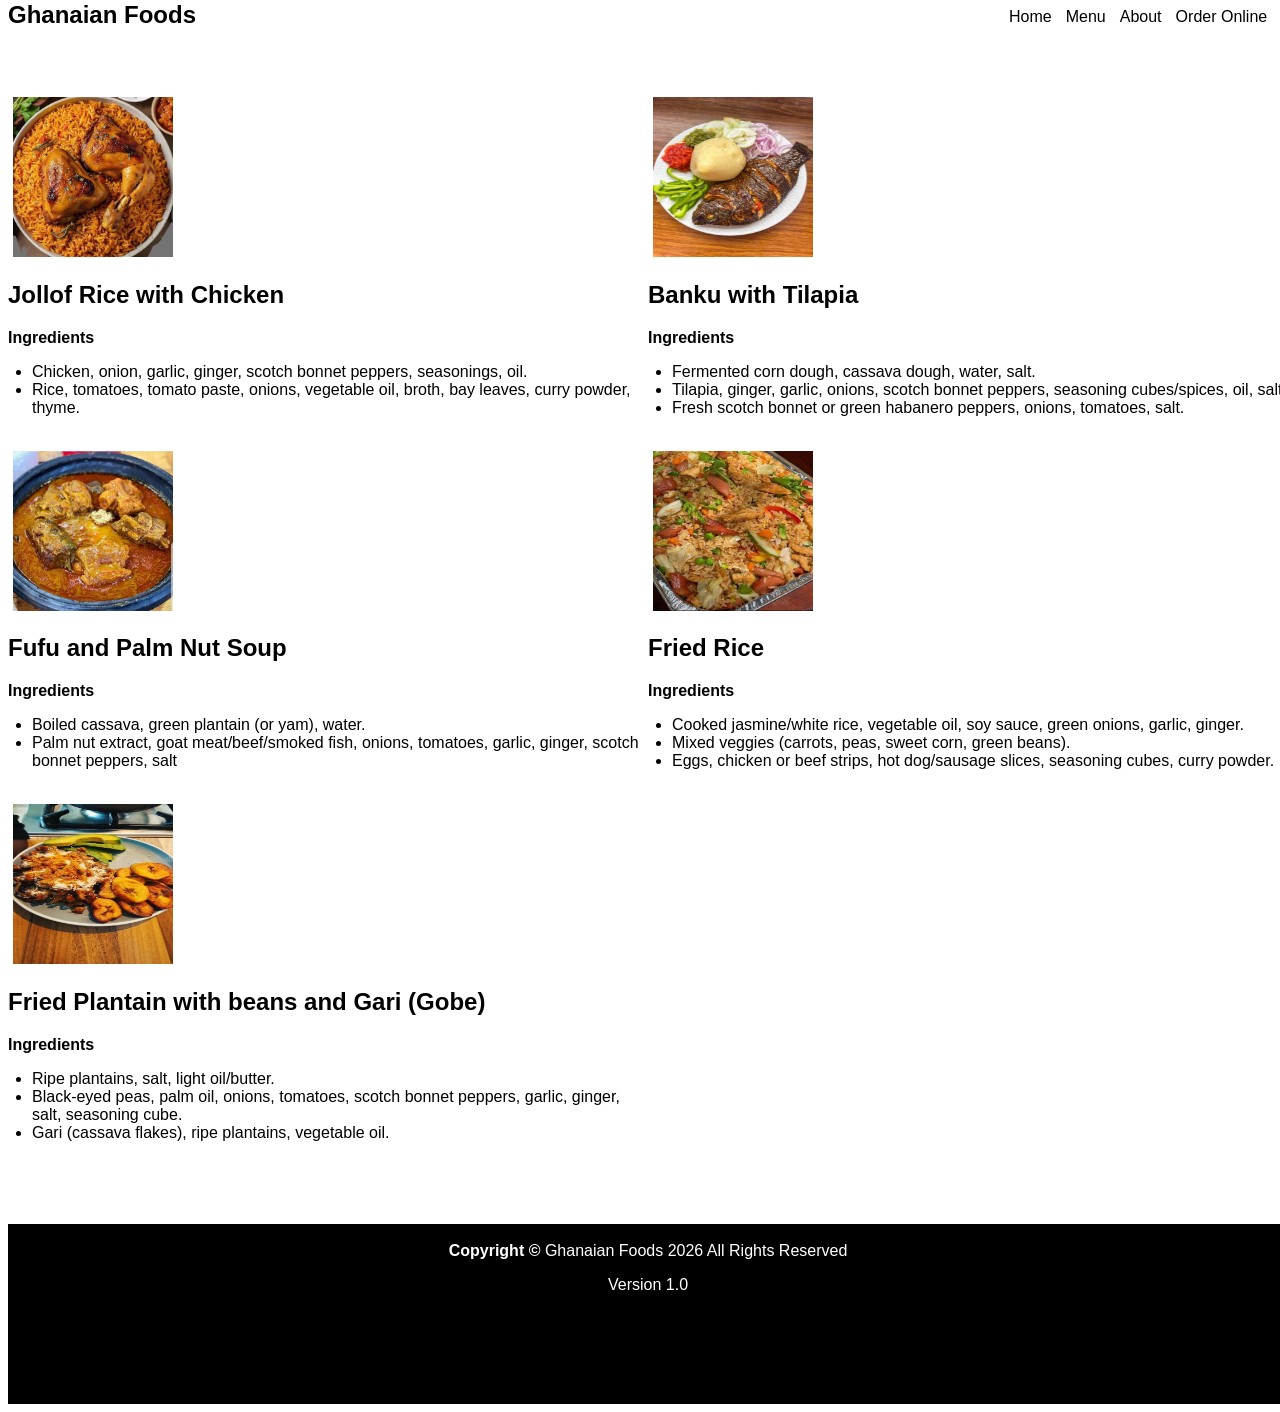
<file: index.html>
<!DOCTYPE html>
<html lang="en">
  <head>
    <meta name="viewport" content="width=device-wdth, initial-scale=1.0">
    <meta name="Ghanaian Foods" content="Welcome to the world of Ghanaian Foods!">
    <title>Ghanaian Food Menu</title>
    <link rel="stylesheet" href="./Landing Page.css" />
  </head>
  <body>
   <section class="fixed-nav-bar">
    <h1>Ghanaian Foods</h1>
    <div class="nav-links">
     <a href="#home">Home</a>
     <a href="#menu">Menu</a>
     <a href="#about">About</a>
     <a href="#order-online">Order Online</a>
    </div>
   </section>

   <section class="card-container">
    <div class="card jollof">
     <a href="../Jollof Rice with Chicken Page/jollof.html"><img src="./Jollof Rice with Chicken.jpg" alt="Jollof Rice"/>
     <h2>Jollof Rice with Chicken</h2>
     <p><span>Ingredients</span></p>
     <ul class="ingredients">
      <li>Chicken, onion, garlic, ginger, scotch bonnet peppers, seasonings, oil.</li>
      <li>Rice, tomatoes, tomato paste, onions, vegetable oil, broth, bay leaves, curry powder, thyme.</li>
     </ul>
     </a>
    </div>
    

    <div class="card banku-and-tilapia">
     <a href="../Banku and Tilapia/Banku and Tilapia.html"><img src="./Bank with Tilapia.jpg" alt="Banku with Tilapia"/>
     <h2>Banku with Tilapia</h2>
     <p><span>Ingredients</span></p>
     <ul class="ingredients">
      <li>Fermented corn dough, cassava dough, water, salt.</li>
      <li>Tilapia, ginger, garlic, onions, scotch bonnet peppers, seasoning cubes/spices, oil, salt</li>
      <li>Fresh scotch bonnet or green habanero peppers, onions, tomatoes, salt.</li>
     </ul>
     </a>
    </div>
     

    <div class="card fufu-and-palm-nut-soup">
     <a href="./Fufu with Plam Nut Soup/Fufu.html"><img src="./Fufu with Palm Nut Soup.jpg" alt="Fufu with Palm Nut Soup"/>
     <h2>Fufu and Palm Nut Soup</h2>
     <p><span>Ingredients</span></p>
     <ul class="ingredients">
      <li>Boiled cassava, green plantain (or yam), water.</li>
      <li>Palm nut extract, goat meat/beef/smoked fish, onions, tomatoes, garlic, ginger, scotch bonnet peppers, salt</li>
     </ul>
     </a>
    </div>
     

    <div class="card fried-rice">
     <a href="./Fried Rice Page/Fried Rice.html"><img src="./Fried Rice.jpg" alt="Fried Rice"/>
     <h2>Fried Rice</h2>
     <p><span>Ingredients</span></p>
     <ul class="ingredients">
      <li>Cooked jasmine/white rice, vegetable oil, soy sauce, green onions, garlic, ginger.</li>
      <li>Mixed veggies (carrots, peas, sweet corn, green beans).</li>
      <li>Eggs, chicken or beef strips, hot dog/sausage slices, seasoning cubes, curry powder.</li>
     </ul>
      </a>
    </div>

    <div class="card roasted-plantain-with-beans-and-gari">
     <a href="./Gobe/Gobe.html"><img src="./Gobe.jpg" alt="Roasted Plantain with Gari and Beans"/>
     <h2>Fried Plantain with beans and Gari (Gobe)</h2>
     <p><span>Ingredients</span></p>
     <ul class="ingredients">
      <li>Ripe plantains, salt, light oil/butter.</li>
      <li>Black-eyed peas, palm oil, onions, tomatoes, scotch bonnet peppers, garlic, ginger, salt, seasoning cube.</li>
      <li>Gari (cassava flakes), ripe plantains, vegetable oil.</li>
     </ul>
     </a>
    </div>
   </section>
  
  </section>

   <section class="footer">
    <footer>
     <p><span class="copyright">Copyright</span> Ghanaian Foods 2026 All Rights Reserved</p>
     <p>Version 1.0</p>
    </footer>
   </section>


  </body>
</html>
</file>
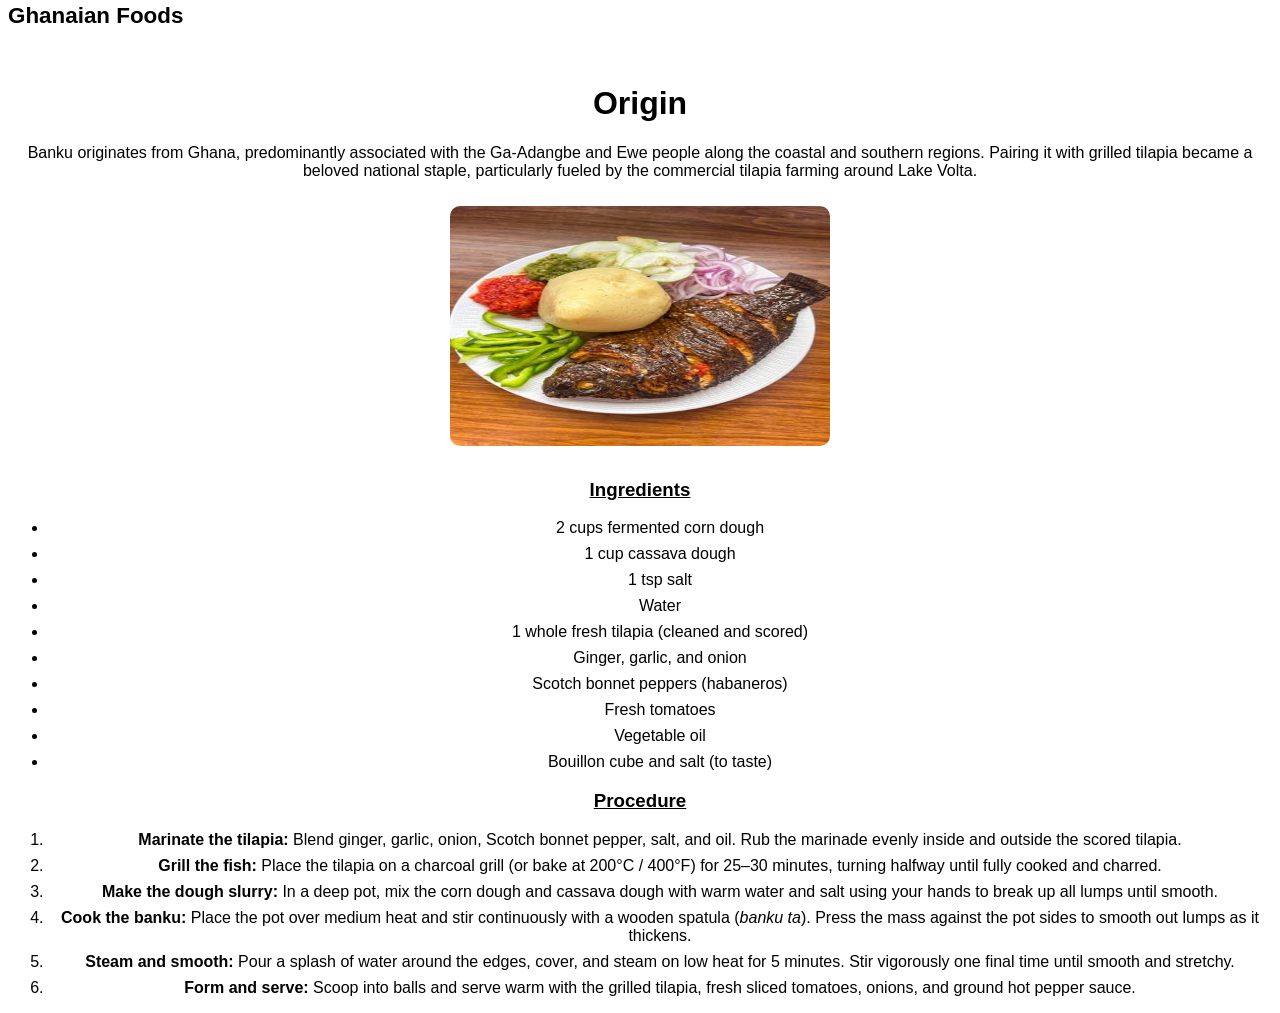
<file: Ghanaian Foods/Banku and Tilapia/Banku and Tilapia.html>
<!DOCTYPE html>
<html>
  <head>
    <meta charset="UTF-8">
    <meta name="viewport" content="width=device-width, initial-scale=1.0">
    <title>Hello, World!</title>
    <link rel="stylesheet" href="./Banku and Tilapia.css" />
  </head>
  <body>
   <header>
    <h1>Ghanaian Foods</h1>
   </header>

   <div class="origin">
    <h1>Origin</h1>
    <p>Banku originates from Ghana, predominantly associated with the Ga-Adangbe and Ewe people along the coastal and southern regions. Pairing it with grilled tilapia became a beloved national staple, particularly fueled by the commercial tilapia farming around Lake Volta.</p>
   </div>

   <img src="./Banku with Tilapia.jpg" alt="Banku with Tilapia"/>
   
   <div class="ingredients">
    <h3>Ingredients</h3>
    <ul>
     <li>2 cups fermented corn dough</li>
    <li>1 cup cassava dough</li>
   <li>1 tsp salt</li>
   <li>Water</li>
   <li>1 whole fresh tilapia (cleaned and scored)</li>
   <li>Ginger, garlic, and onion</li>
   <li>Scotch bonnet peppers (habaneros)</li>
   <li>Fresh tomatoes</li>
   <li>Vegetable oil</li>
   <li>Bouillon cube and salt (to taste)</li>
    </ul>
   </div>

   <div class="procedure">
    <h3>Procedure</h3>
    <ol>
     <li><strong>Marinate the tilapia:</strong> Blend ginger, garlic, onion, Scotch bonnet pepper, salt, and oil. Rub the marinade evenly inside and outside the scored tilapia.</li>
  <li><strong>Grill the fish:</strong> Place the tilapia on a charcoal grill (or bake at 200°C / 400°F) for 25–30 minutes, turning halfway until fully cooked and charred.</li>
  <li><strong>Make the dough slurry:</strong> In a deep pot, mix the corn dough and cassava dough with warm water and salt using your hands to break up all lumps until smooth.</li>
  <li><strong>Cook the banku:</strong> Place the pot over medium heat and stir continuously with a wooden spatula (<em>banku ta</em>). Press the mass against the pot sides to smooth out lumps as it thickens.</li>
  <li><strong>Steam and smooth:</strong> Pour a splash of water around the edges, cover, and steam on low heat for 5 minutes. Stir vigorously one final time until smooth and stretchy.</li>
  <li><strong>Form and serve:</strong> Scoop into balls and serve warm with the grilled tilapia, fresh sliced tomatoes, onions, and ground hot pepper sauce.</li>
    </ol>
   </div>
  </body>
</html>
</file>
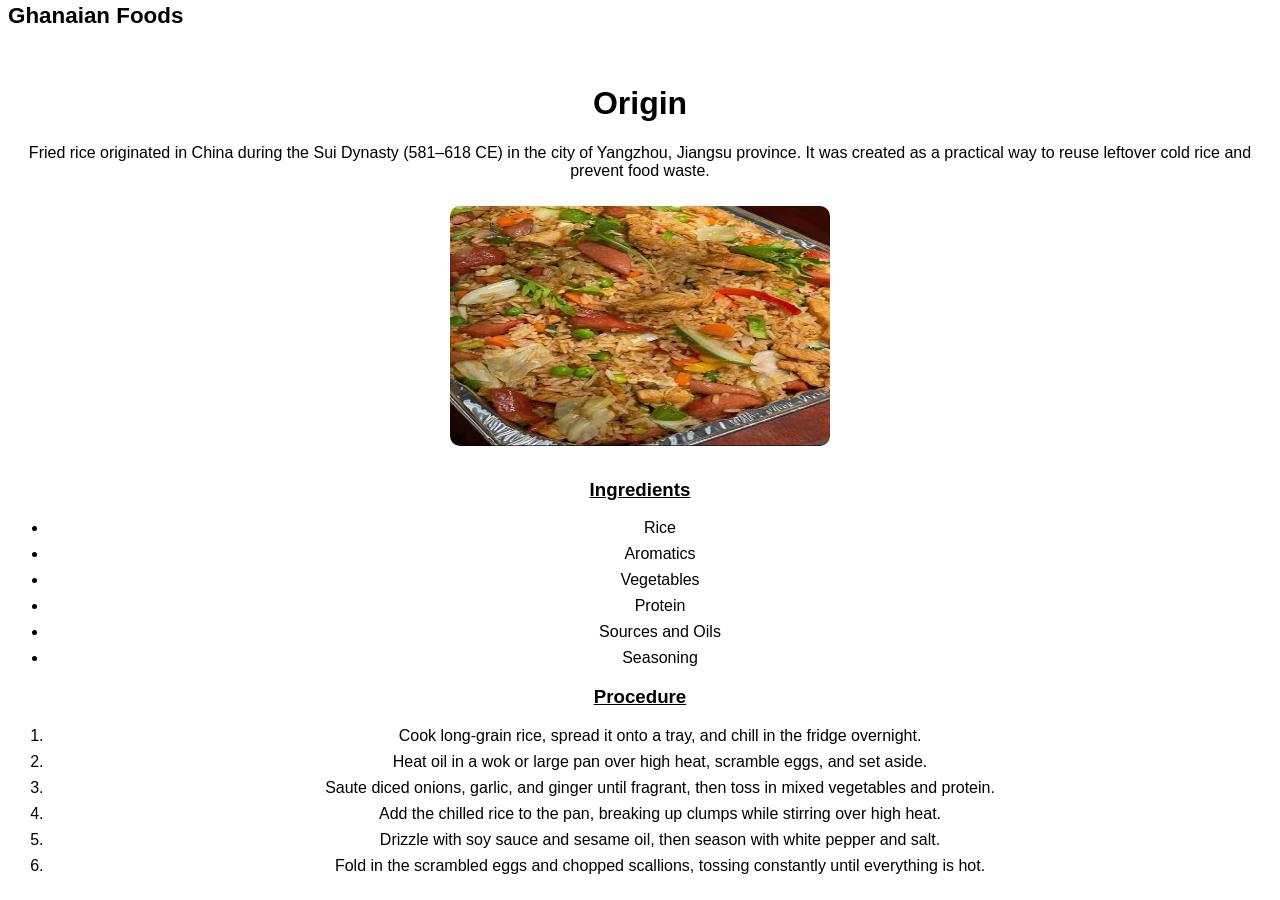
<file: Ghanaian Foods/Fried Rice Page/Fried Rice.html>
<!DOCTYPE html>
<html>
  <head>
    <meta charset="UTF-8">
    <meta name="viewport" content="width=device-width, initial-scale=1.0">
    <title>Hello, World!</title>
    <link rel="stylesheet" href="./Fried Rice.css" />
  </head>
  <body>
   <header>
    <h1>Ghanaian Foods</h1>
   </header>

   <div class="origin">
    <h1>Origin</h1>
    <p>Fried rice originated in China during the Sui Dynasty (581–618 CE) in the city of Yangzhou, Jiangsu province. It was created as a practical way to reuse leftover cold rice and prevent food waste.</p>
   </div>

   <img src="./Fried Rice.jpg" alt="fried rice"/>
   
   <div class="ingredients">
    <h3>Ingredients</h3>
    <ul>
     <li>Rice</li>
     <li>Aromatics</li>
     <li>Vegetables</li>
     <li>Protein</li>
     <li>Sources and Oils</li>
     <li>Seasoning</li>
    </ul>
   </div>

   <div class="procedure">
    <h3>Procedure</h3>
    <ol>
     <li>Cook long-grain rice, spread it onto a tray, and chill in the fridge overnight.</li>
  <li>Heat oil in a wok or large pan over high heat, scramble eggs, and set aside.</li>
  <li>Saute diced onions, garlic, and ginger until fragrant, then toss in mixed vegetables and protein.</li>
  <li>Add the chilled rice to the pan, breaking up clumps while stirring over high heat.</li>
  <li>Drizzle with soy sauce and sesame oil, then season with white pepper and salt.</li>
  <li>Fold in the scrambled eggs and chopped scallions, tossing constantly until everything is hot.</li>  
    </ol>
   </div>
  </body>
</html>
</file>
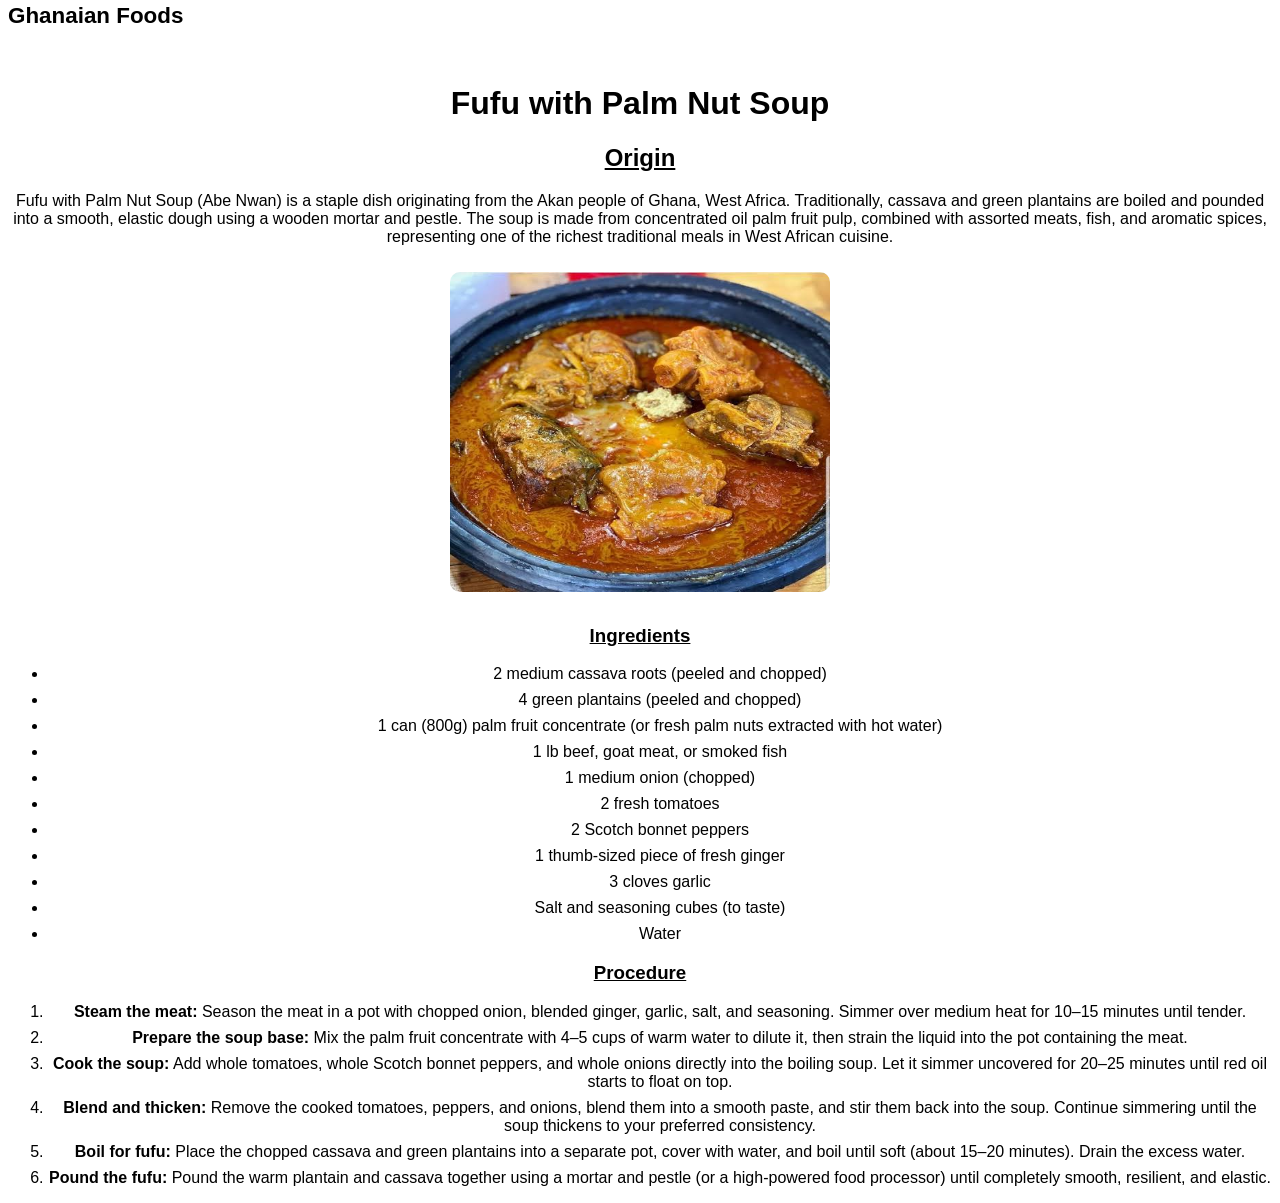
<file: Ghanaian Foods/Fufu with Plam Nut Soup/Fufu.html>
<!DOCTYPE html>
<html>
  <head>
    <meta charset="UTF-8">
    <meta name="content" content="width=device-with, initial-scale=1.0">
    <title>Hello, World!</title>
    <link rel="stylesheet" href="./Fufu.css" />
  </head>
  <body>
   <header>
    <h1>Ghanaian Foods</h1>
   </header>

   <h1>Fufu with Palm Nut Soup</h1>
   <div class="origin">
    <h2>Origin</h2>
    <p>Fufu with Palm Nut Soup (Abe Nwan) is a staple dish originating from the Akan people of Ghana, West Africa. Traditionally, cassava and green plantains are boiled and pounded into a smooth, elastic dough using a wooden mortar and pestle. The soup is made from concentrated oil palm fruit pulp, combined with assorted meats, fish, and aromatic spices, representing one of the richest traditional meals in West African cuisine.</p>
   </div>

   <img src="./Fufu with Palm Nut Soup.jpg" alt="Fufu with Palm Nut Soup"/>
   
   <div class="ingredients">
    <h3>Ingredients</h3>
    <ul>
     <li>2 medium cassava roots (peeled and chopped)</li>
  <li>4 green plantains (peeled and chopped)</li>
  <li>1 can (800g) palm fruit concentrate (or fresh palm nuts extracted with hot water)</li>
  <li>1 lb beef, goat meat, or smoked fish</li>
  <li>1 medium onion (chopped)</li>
  <li>2 fresh tomatoes</li>
  <li>2 Scotch bonnet peppers</li>
  <li>1 thumb-sized piece of fresh ginger</li>
  <li>3 cloves garlic</li>
  <li>Salt and seasoning cubes (to taste)</li>
  <li>Water</li>
    </ul>
   </div>

   <div class="procedure">
    <h3>Procedure</h3>
    <ol>
     <li><strong>Steam the meat:</strong> Season the meat in a pot with chopped onion, blended ginger, garlic, salt, and seasoning. Simmer over medium heat for 10–15 minutes until tender.</li>
  <li><strong>Prepare the soup base:</strong> Mix the palm fruit concentrate with 4–5 cups of warm water to dilute it, then strain the liquid into the pot containing the meat.</li>
  <li><strong>Cook the soup:</strong> Add whole tomatoes, whole Scotch bonnet peppers, and whole onions directly into the boiling soup. Let it simmer uncovered for 20–25 minutes until red oil starts to float on top.</li>
  <li><strong>Blend and thicken:</strong> Remove the cooked tomatoes, peppers, and onions, blend them into a smooth paste, and stir them back into the soup. Continue simmering until the soup thickens to your preferred consistency.</li>
  <li><strong>Boil for fufu:</strong> Place the chopped cassava and green plantains into a separate pot, cover with water, and boil until soft (about 15–20 minutes). Drain the excess water.</li>
  <li><strong>Pound the fufu:</strong> Pound the warm plantain and cassava together using a mortar and pestle (or a high-powered food processor) until completely smooth, resilient, and elastic.</li>     
   </ol>
   </div>
  </body>
</html>
</file>
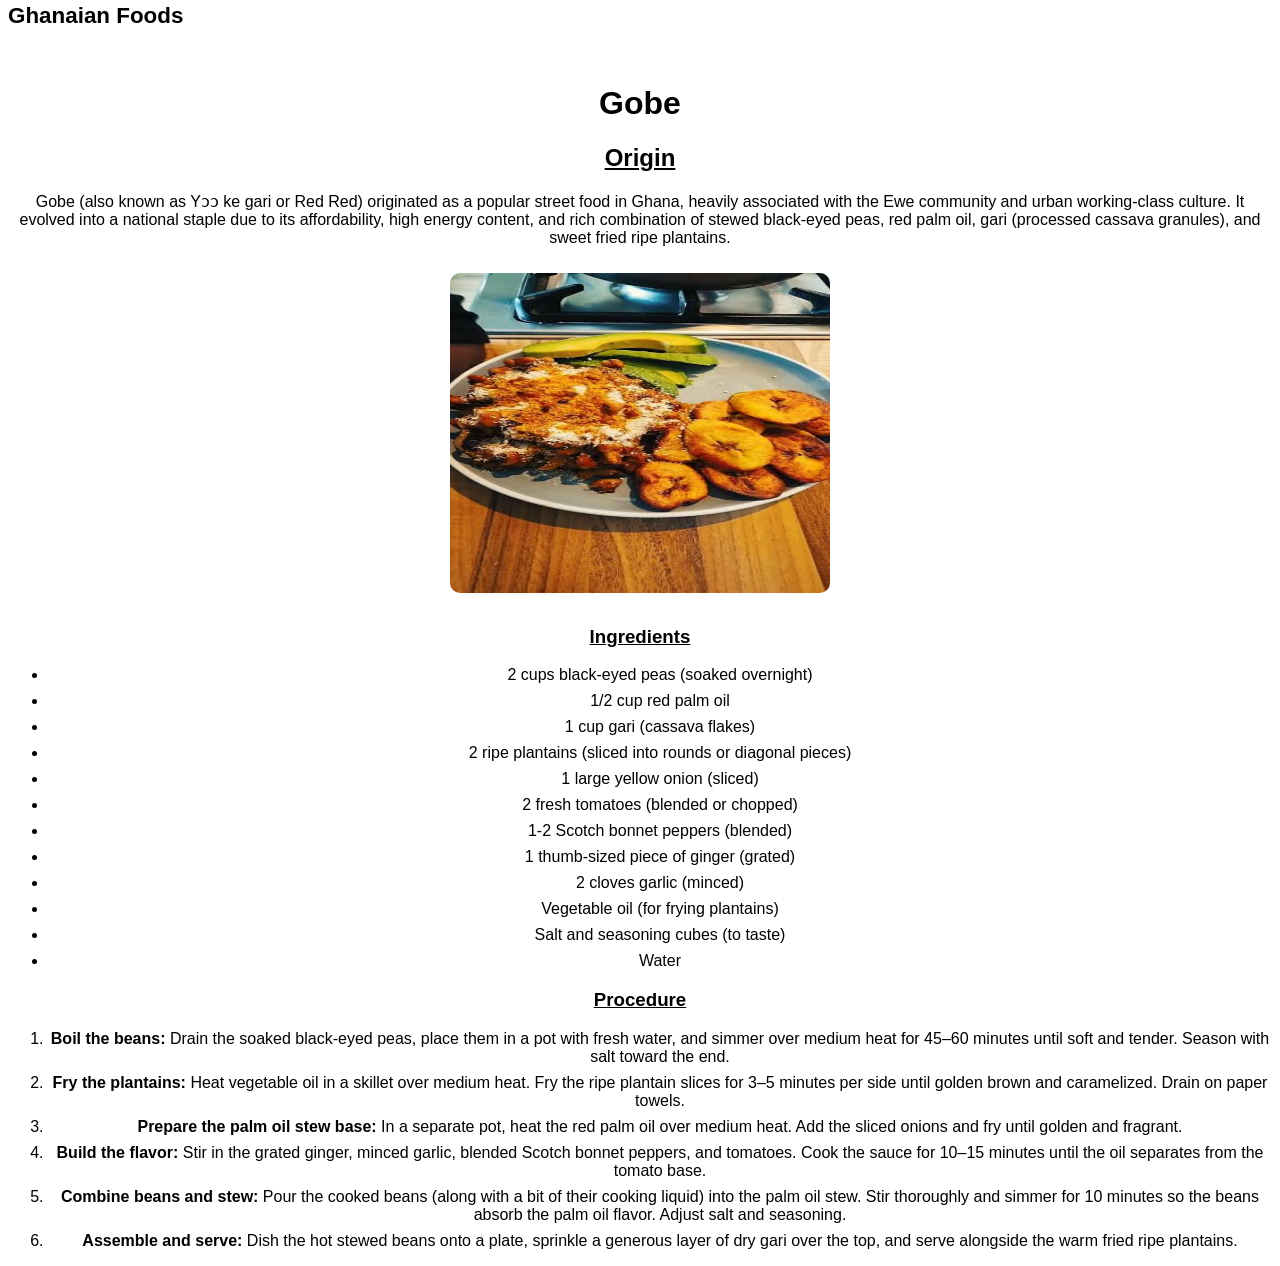
<file: Ghanaian Foods/Gobe/Gobe.html>
<!DOCTYPE html>
<html>
  <head>
    <meta charset="UTF-8">
    <meta name="content" content="width=device-with, initial-scale=1.0">
    <title>Hello, World!</title>
    <link rel="stylesheet" href="./Gobe.css" />
  </head>
  <body>
   <header>
    <h1>Ghanaian Foods</h1>
   </header>

   <h1>Gobe</h1>
   <div class="origin">
    <h2>Origin</h2>
    <p>Gobe (also known as Yɔɔ ke gari or Red Red) originated as a popular street food in Ghana, heavily associated with the Ewe community and urban working-class culture. It evolved into a national staple due to its affordability, high energy content, and rich combination of stewed black-eyed peas, red palm oil, gari (processed cassava granules), and sweet fried ripe plantains.</p>
   </div>

   <img src="./Gobe.jpg" alt="jollof rice with chicken"/>
   
   <div class="ingredients">
    <h3>Ingredients</h3>
    <ul>
     <li>2 cups black-eyed peas (soaked overnight)</li>
  <li>1/2 cup red palm oil</li>
  <li>1 cup gari (cassava flakes)</li>
  <li>2 ripe plantains (sliced into rounds or diagonal pieces)</li>
  <li>1 large yellow onion (sliced)</li>
  <li>2 fresh tomatoes (blended or chopped)</li>
  <li>1-2 Scotch bonnet peppers (blended)</li>
  <li>1 thumb-sized piece of ginger (grated)</li>
  <li>2 cloves garlic (minced)</li>
  <li>Vegetable oil (for frying plantains)</li>
  <li>Salt and seasoning cubes (to taste)</li>
  <li>Water</li>
</ul>  
    </ul>
   </div>

   <div class="procedure">
    <h3>Procedure</h3>
    <ol>
      <li><strong>Boil the beans:</strong> Drain the soaked black-eyed peas, place them in a pot with fresh water, and simmer over medium heat for 45–60 minutes until soft and tender. Season with salt toward the end.</li>
  <li><strong>Fry the plantains:</strong> Heat vegetable oil in a skillet over medium heat. Fry the ripe plantain slices for 3–5 minutes per side until golden brown and caramelized. Drain on paper towels.</li>
  <li><strong>Prepare the palm oil stew base:</strong> In a separate pot, heat the red palm oil over medium heat. Add the sliced onions and fry until golden and fragrant.</li>
  <li><strong>Build the flavor:</strong> Stir in the grated ginger, minced garlic, blended Scotch bonnet peppers, and tomatoes. Cook the sauce for 10–15 minutes until the oil separates from the tomato base.</li>
  <li><strong>Combine beans and stew:</strong> Pour the cooked beans (along with a bit of their cooking liquid) into the palm oil stew. Stir thoroughly and simmer for 10 minutes so the beans absorb the palm oil flavor. Adjust salt and seasoning.</li>
  <li><strong>Assemble and serve:</strong> Dish the hot stewed beans onto a plate, sprinkle a generous layer of dry gari over the top, and serve alongside the warm fried ripe plantains.</li>
   </ol>
   </div>
  </body>
</html>
</file>
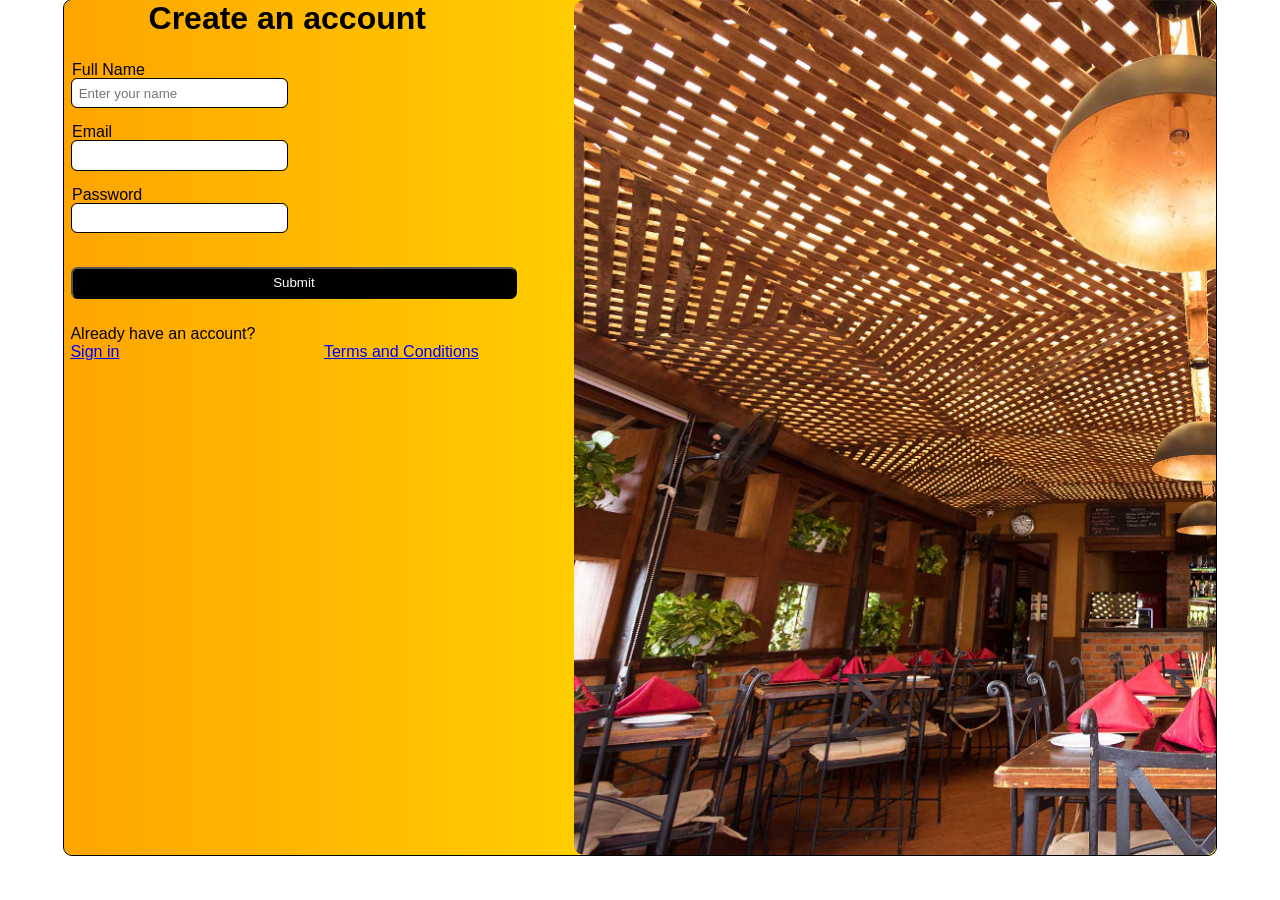
<file: Ghanaian Foods/Sign Up Page/Sign Up.html>
<!DOCTYPE html>
<html>
  <head>
    <meta name="viewport" content="width=device-width, initial-scale=1.0">
    <meta name="description" content="ghanaian foods sign up page">
    <title> Ghanaian Foods Sign Up Page</title>
    <link rel="stylesheet" href="./Sign Up.css" />
  </head>
  <body>
   <div class="form-container">
    <form action="./Landing Page/Landing Page.html" method="POST">
     <h1>Create an  account</h1>
    
     <label for="name">
      Full Name
      <input type="text" id="name" name="name" placeholder="Enter your name"/>
     </label>

     <label for="email">
      Email
      <input type="email" id="email" name="email"/>
     </label>

     <label for="password">
      Password
     <input type="password" name="password" id="password" />
     </label>

     <a href="./Landing Page/Landing Page.html" target="_blank"><button type="submit">Submit</button></a>

     <div class="sign-in-option">
      <p>Already have an account? <a href="" target="_blank">Sign in</a></p>
      <p><a href=" " target="_blank">Terms and Conditions</a></p>
     </div>
     
    </form>
    <div class="form-img">
    </div>
        
   </div>
  </body>
</html>
</file>
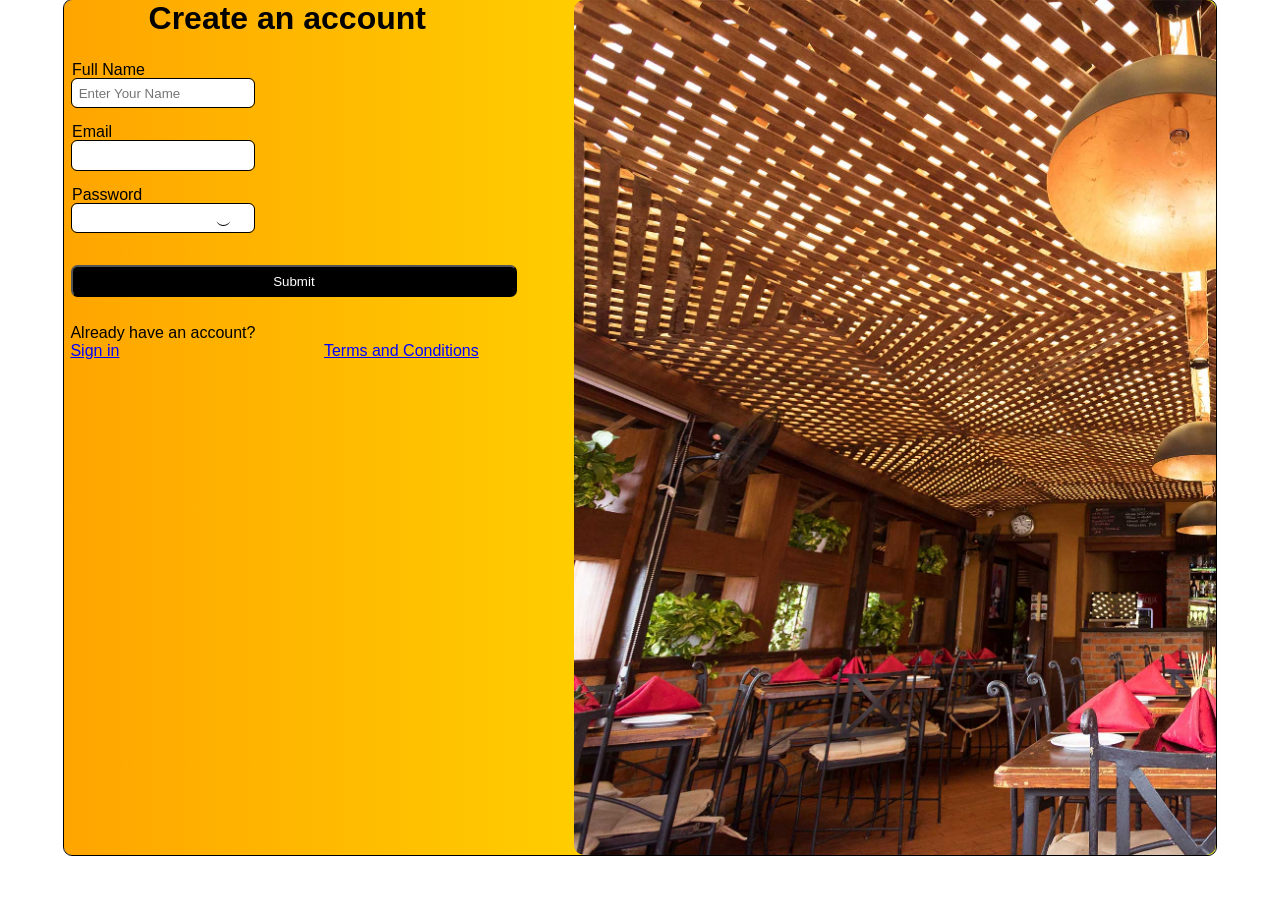
<file: Ghanaian Foods/Landing Page/Sign Up Page/Sign Up.html>
<!DOCTYPE html>
<html>
  <head>
    <meta name="viewport" content="width=device-width, initial-scale=1.0">
    <meta name="description" content="ghanaian foods sign up page">
    <title> Ghanaian Foods Sign Up Page</title>
    <link rel="stylesheet" href="./Sign Up.css" />
  </head>
  <body>
   <div class="form-container">
    <form action="../Landing Page/" method="POST">
     <h1>Create an  account</h1>
     
     <label for="name">
      Full Name
      <input type="text" id="name" name="name" placeholder="Enter Your Name"/>
     </label>

     <label for="email">
      Email
      <input type="email" id="email" name="email"/>
     </label>

     <label for="password">
      Password
     <input type="password" name="password" id="password" />
     <span class="eye-icon">︶</span>
     </label>

    <a href="../Lading Page.html"><button type="submit">Submit</button></a>

     <div class="sign-in-option">
      <p>Already have an account? <a href="" target="_blank">Sign in</a></p>
      <p><a href="" target="_blank">Terms and Conditions</a></p>
     </div>
     
    </form>
    <div class="form-img">
    </div>
        
   </div>
  </body>
</html>
</file>
<file: Landing Page.css>
::before, ::after {
 box-sizing: border-box;
 padding: 0;
 margin: 0;
}

* {
 box-sizing: border-box;
}

body {
 font-family: Arial, Helvetica, sans-serif;
 overflow-x: hidden;
}


.fixed-nav-bar {
 display: flex;
 flex-direction: row;
 justify-content: space-between;
}

h1 {
 margin-top: -0.3em;
}

a {
 margin: 0.3em;
 text-decoration: none;
 color: black;
}

a:hover {
 color: red;
}

.card-container {
 width: 100vw;
 height: 100%;
 margin:  3em auto;
 display: flex;
 flex-wrap: wrap;
 flex-direction: row;
 justify-content: space-between;
}

.card {
 width: 50%;
 height: 50%;
 margin: 0.000001px;
}

img {
 width: 10em;
 height: 10em;
}

img:hover {
 transform: scale(1.1);
 transition: 0.3s ease-in;
}

ul {
 margin-left: -1em;
}

span {
 font-weight: bold;
}

footer {
 border: 2px solid black;
 width: 100vw;
 height: 20vh;
 text-align: center;
 color: white;
 background-color: rgb(0 0 0);
}

footer span::after {
 content: " ©";
}
</file>
<file: Ghanaian Foods/Banku and Tilapia/Banku and Tilapia.css>
* {
 box-sizing: border-box;
}

body {
 text-align: center;
 font-family: arial, sans-serif;
}

h2, h3 {
 text-decoration: underline;
}

img {
 width: 30%;
 height: 15em;
 border-radius: 10px;
 margin: 10px;
}

li {
 margin: 0.5em 0;
}

header {
 display: flex;
 font-size: 0.7em;
 justify-content: flex-start;
}

header h1 {
 position: relative;
 top: -20px;
}
</file>
<file: Ghanaian Foods/Fried Rice Page/Fried Rice.css>
* {
 box-sizing: border-box;
}

body {
 text-align: center;
 font-family: arial, sans-serif;
}

h2, h3 {
 text-decoration: underline;
}

img {
 width: 30%;
 height: 15em;
 border-radius: 10px;
 margin: 10px;
}

li {
 margin: 0.5em 0;
}

header {
 display: flex;
 font-size: 0.7em;
 justify-content: flex-start;
}

header h1 {
 position: relative;
 top: -20px;
}
</file>
<file: Ghanaian Foods/Fufu with Plam Nut Soup/Fufu.css>
* {
 box-sizing: border-box;
}

body {
 text-align: center;
 font-family: arial, sans-serif;
}

h2, h3 {
 text-decoration: underline;
}

img {
 width: 30%;
 height: 20em;
 border-radius: 10px;
 margin: 10px;
}

li {
 margin: 0.5em 0;
}

header {
 display: flex;
 font-size: 0.7em;
 justify-content: flex-start;
}

header h1 {
 position: relative;
 top: -20px;
}
</file>
<file: Ghanaian Foods/Gobe/Gobe.css>
* {
 box-sizing: border-box;
}

body {
 text-align: center;
 font-family: arial, sans-serif;
}

h2, h3 {
 text-decoration: underline;
}

img {
 width: 30%;
 height: 20em;
 border-radius: 10px;
 margin: 10px;
}

li {
 margin: 0.5em 0;
}

header {
 display: flex;
 font-size: 0.7em;
 justify-content: flex-start;
}

header h1 {
 position: relative;
 top: -20px;
}
</file>
<file: Ghanaian Foods/Sign Up Page/Sign Up.css>
* {
 box-sizing: border-box;
}

*, ::before, ::after {
 margin: 0;
 padding: 0;
}

body {
 background-color: white;
 font-family: sans-serif;
 width: 100vw;
 height: 100vh;
 overflow-x: hidden;
}

.form-container {
 width: 90vw;
 height: 95vh;
 margin: auto;
 display: flex;
 justify-items: space-evenly;
 align-content: center;
 outline: 1px solid black;
 border-radius: 0.5em;
 background: linear-gradient(to right, orange, yellow);
}

form {
 margin-right: 4em;
 display: block;
}

h1 {
 text-align: center;
 margin-bottom: 0.5em;
}

label, input {
 display: block;
 padding: 0.5em;
}

input {
  width: 50%;
  appearance: none;
  border: none;
  outline: 1px solid black;
  border-radius: 5px;
  background-color: white;
}

input:focus {
 outline: 2px solid black;
}


input:invalid {
 outline: 1px solid red;
}





.form-img {
  background-image: url('./Restaurant.jpg');
  background-size: cover;
  width: 50em;
  height: 100%;
  border-radius: 10px;
}

button {
  text-align: center;
  padding: 0.5em;
  width: 100%;
  margin: 0.3em 0.5em;
  background: black;
  color: white;
  border-radius: 0.5em;
  margin-top: 2em;
}


.sign-in-option {
 display: grid;
 grid-template-columns: 1fr 1fr;
 gap: 1em;
 width: 110%;
 height: 10em;
 position: relative;
 bottom: 10%;
}

.sign-in-option p{
 align-self: end;
 position: relative;
 left: -0.6em;
 padding: 1em;
}

a {
 color: blue;
}

button:hover {
 transform: scale(1.1);
 transition: 5s ease in;
}


@media all and (prefers-reduced-motion: no-preference) {
 * {
  scroll-behavior: smooth;
 }
}
</file>
<file: Ghanaian Foods/Landing Page/Sign Up Page/Sign Up.css>
* {
 box-sizing: border-box;
}

*, ::before, ::after {
 margin: 0;
 padding: 0;
}

body {
 background-color: white;
 font-family: sans-serif;
 width: 100vw;
 height: 100vh;
 overflow-x: hidden;
}

.form-container {
 width: 90vw;
 height: 95vh;
 margin: auto;
 display: flex;
 justify-items: space-evenly;
 align-content: center;
 outline: 1px solid black;
 border-radius: 0.5em;
 background: linear-gradient(to right, orange, yellow);
}

form {
 margin-right: 4em;
 display: block;
}

h1 {
 text-align: center;
 margin-bottom: 0.5em;
}

label, input {
 display: block;
 padding: 0.5em;
}

input {
  appearance: none;
  border: none;
  outline: 1px solid black;
  border-radius: 5px;
  background-color: white;
}

input:focus {
 outline: 2px solid black;
}


input:invalid {
 outline: 1px solid red;
}


.eye-icon {
 position: relative;
 top: -1em;
 right: -9em;
}


.form-img {
  background-image: url('./Restaurant.jpg');
  background-size: cover;
  width: 50em;
  height: 100%;
  border-radius: 10px;
}

button {
  text-align: center;
  padding: 0.5em;
  width: 100%;
  margin: 0.3em 0.5em;
  background: black;
  color: white;
  border-radius: 0.5em;
}

button:hover {
 transform: scale(1.5);
 transition: 3s ease-in;
}

.sign-in-option {
 display: grid;
 grid-template-columns: 1fr 1fr;
 gap: 1em;
 width: 110%;
 height: 10em;
 position: relative;
 bottom: 10%;
}

.sign-in-option p{
 align-self: end;
 position: relative;
 left: -0.6em;
 padding: 1em;
}

a {
 color: blue;
}

button:hover {
 transform: scale(1.1);
 transition: 5s ease in;
}

@media all and (prefers-reduced-motion: no-preference) {
 * {
  scroll-behavior: smooth;
 }
}
</file>
